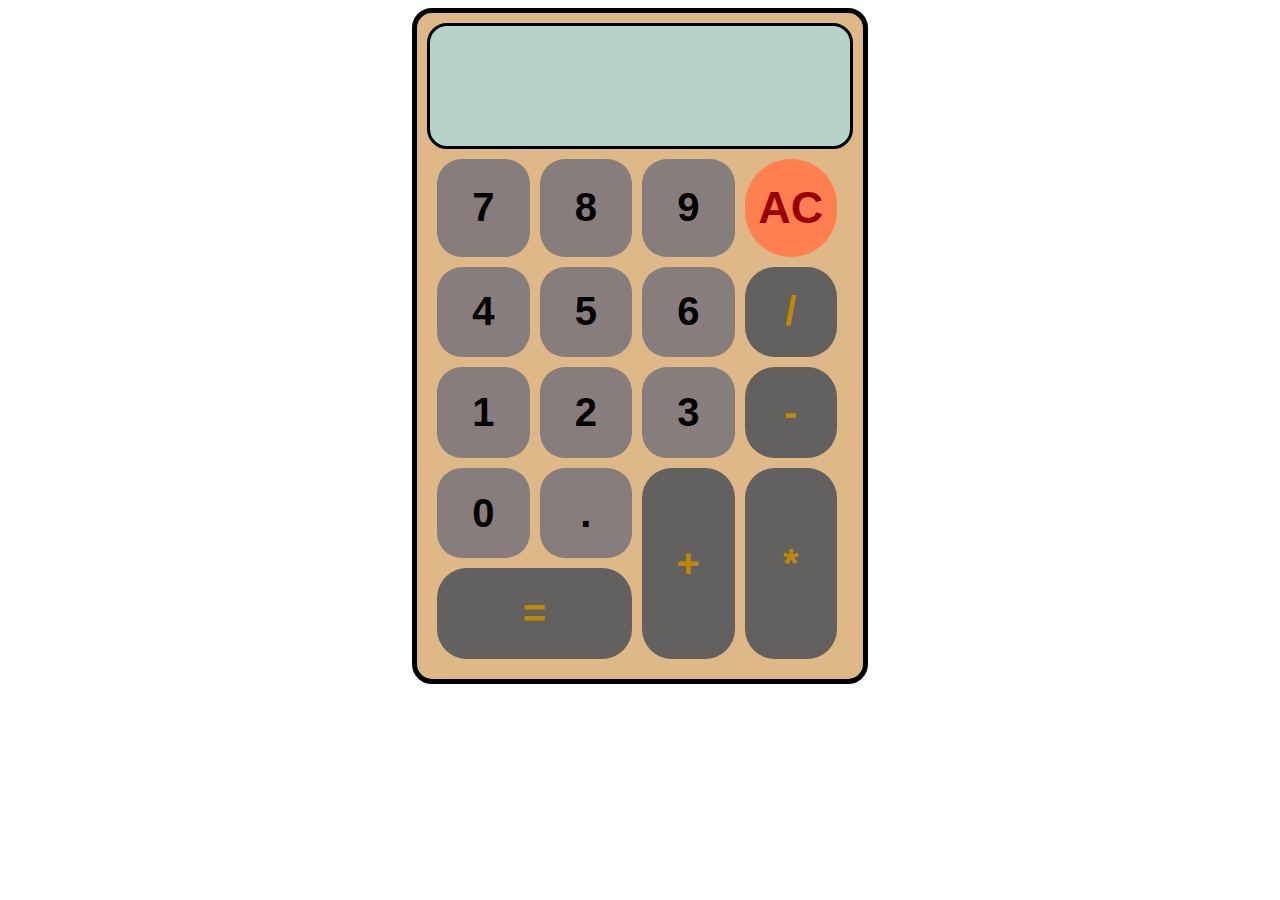
<file: index.html>
<!DOCTYPE html>
<html lang="en">

<head>
    <meta charset="UTF-8">
    <meta name="viewport" content="width=device-width, initial-scale=1.0">
    <title>calculator</title>
    <link rel="stylesheet" href="./css/CALCULATOR.css">
</head>

<body>
    <div id="calculator">
        <input id="display" readonly>
        <div id="buttonscontainer">

            <button class="num" data-value="7">7</button>
            <button class="num" data-value="8">8</button>
            <button class="num" data-value="9">9</button>
            <button id="allclear" onclick="clear()" data-value="AC">AC</button>

            <button class="num" data-value="4">4</button>
            <button class="num" data-value="5">5</button>
            <button class="num" data-value="6">6</button>
            <button class="operators" onclick="appendtodisplay('/')" data-value="/">/</button>

            <button class="num" data-value="1">1</button>
            <button class="num" data-value="2">2</button>
            <button class="num" data-value="3">3</button>
            <button class="operators" onclick="appendtodisplay('-')" data-value="-">-</button>

            <button class="num" data-value="0">0</button>
            <button class="num" data-value=".">.</button>
            <button class="operators" id="plus" onclick="appendtodisplay('+')" data-value="+">+</button>
            <button class="operators" id="multiply" onclick="appendtodisplay('*')" data-value="*">*</button>

            <button class="operators" id="equalsto" onclick="calculate()" data-value="=">=</button>

        </div>
    </div>
</body>
<script src="./javascript/CALCULATOR.js"></script>

</html>
</file>
<file: css/CALCULATOR.css>
body {
  display: flex;
  justify-content: center;
}
#buttonscontainer {
  display: grid;
  height: 500px;
  width: 400px;
  font-size: 20px;
  gap: 10px;
  border: none;
  border-radius: 30px;
  padding: 10px;
  background-color: burlywood;
  grid-template-columns: repeat(4, 1fr);
}
#equalsto {
  grid-column: span 2;
  grid-row: span 1;
}
#plus,
#multiply {
  grid-row: span 2;
}
.operators {
  color: rgb(190, 137, 2);
  background-color: rgb(98, 97, 95);
  font-size: 40px;
  font-weight: bold;
  border-radius: 30px;
  border: none;
  cursor: pointer;
}
.num {
  font-size: 40px;
  color: black;
  background-color: rgb(135, 125, 125);
  border-radius: 25px;
  font-weight: bold;
  border: none;
  cursor: pointer;
}
#allclear {
  font-size: 45px;
  font-weight: bold;
  color: rgb(154, 1, 1);
  background-color: coral;
  border-radius: 50px;
  border: none;
  cursor: pointer;
}
#display {
  width: 400px;
  height: 100px;
  overflow: hidden;
  padding: 10px;
  background-color: rgb(183, 210, 200);
  border-radius: 20px;

  font-size: 80px;
  font-weight: bold;
  border: 3px solid;
}
#calculator {
  background-color: burlywood;
  border: 5px solid black;
  border-radius: 20px;
  padding: 10px;
}
</file>
